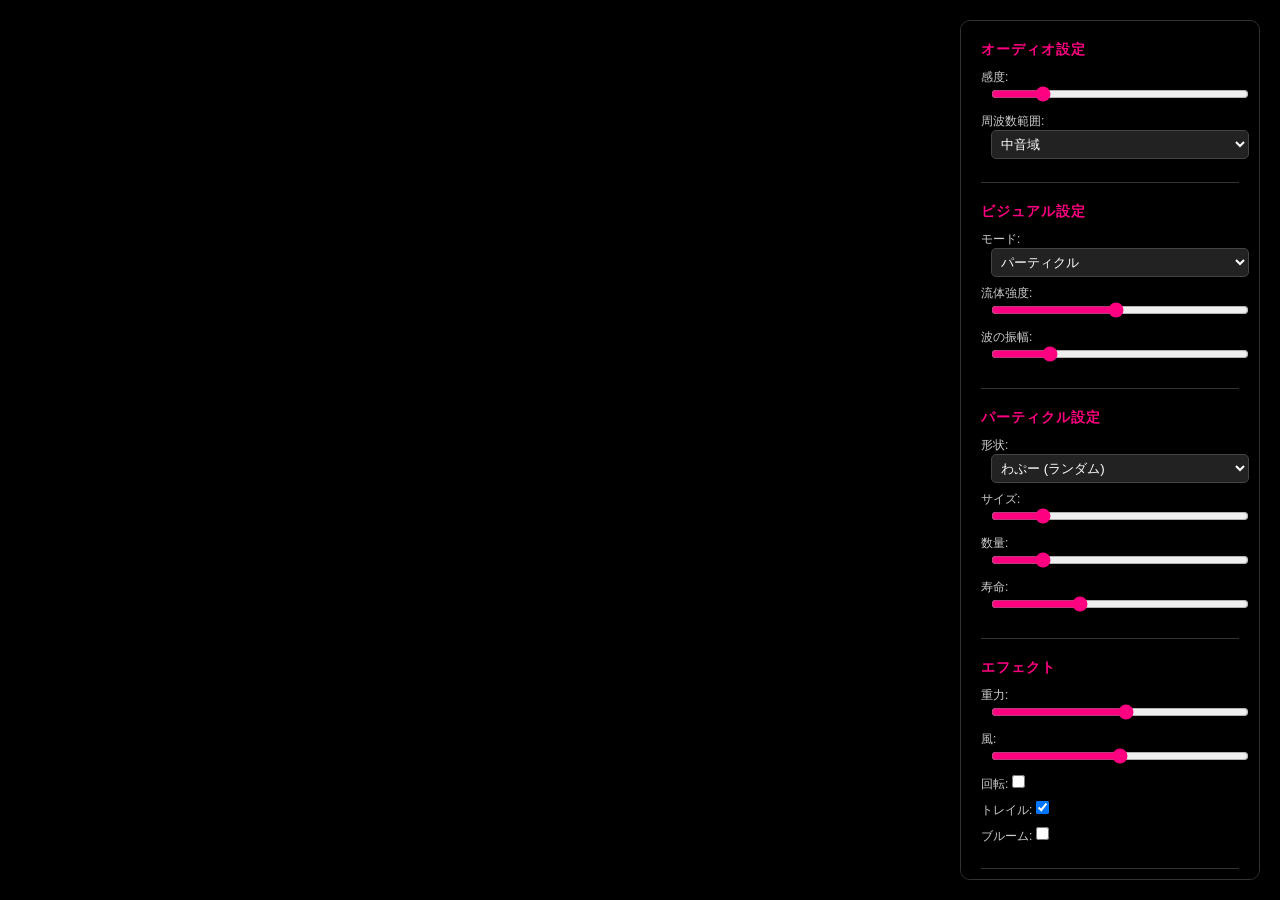
<file: index.html>
<!DOCTYPE html>
<html lang="ja">
<head>
    <meta charset="UTF-8">
    <meta name="viewport" content="width=device-width, initial-scale=1.0">
    <title>Audio VJ - パーティクルビジュアライザー</title>
    <link rel="stylesheet" href="style.css">
</head>
<body>
    <div id="app">
        <canvas id="canvas"></canvas>
        
        <!-- フルスクリーン時の操作ヒント -->
        <div class="fullscreen-overlay">
            右端にマウスを移動するとメニューが表示されます | ESCキーでフルスクリーン終了
        </div>
        
        <!-- コントロールパネル -->
        <div id="controls">
            <div class="control-section">
                <h3>オーディオ設定</h3>
                <label>感度: <input type="range" id="sensitivity" min="0.1" max="5" step="0.1" value="1"></label>
                <label>周波数範囲: <select id="frequencyRange">
                    <option value="low">低音域</option>
                    <option value="mid" selected>中音域</option>
                    <option value="high">高音域</option>
                    <option value="full">全域</option>
                </select></label>
            </div>

            <div class="control-section">
                <h3>ビジュアル設定</h3>
                <label>モード: <select id="visualMode">
                    <option value="fluid">流体</option>
                    <option value="circular">円形</option>
                    <option value="radial">放射状</option>
                    <option value="particles" selected>パーティクル</option>
                    <option value="waves">ウェーブ</option>
                    <option value="spectrum">スペクトラム</option>
                </select></label>
                <label>流体強度: <input type="range" id="flowIntensity" min="0.1" max="3" step="0.1" value="1.5"></label>
                <label>波の振幅: <input type="range" id="waveAmplitude" min="10" max="200" value="50"></label>
            </div>

            <div class="control-section">
                <h3>パーティクル設定</h3>
                <label>形状: <select id="particleShape">
                    <option value="circle">円</option>
                    <option value="square">四角</option>
                    <option value="triangle">三角</option>
                    <option value="star">星</option>
                    <option value="wapuu_random" selected>わぷー (ランダム)</option>
                </select></label>
                <label>サイズ: <input type="range" id="particleSize" min="1" max="50" value="10"></label>
                <label>数量: <input type="range" id="particleCount" min="10" max="500" value="100"></label>
                <label>寿命: <input type="range" id="particleLife" min="0.5" max="5" step="0.1" value="2"></label>
            </div>

            <div class="control-section">
                <h3>エフェクト</h3>
                <label>重力: <input type="range" id="gravity" min="-2" max="2" step="0.1" value="0.1"></label>
                <label>風: <input type="range" id="wind" min="-2" max="2" step="0.1" value="0"></label>
                <label>回転: <input type="checkbox" id="rotation"></label>
                <label>トレイル: <input type="checkbox" id="trail" checked></label>
                <label>ブルーム: <input type="checkbox" id="bloom"></label>
            </div>

            <div class="control-section">
                <h3>カラー設定</h3>
                <label>カラーモード: <select id="colorMode">
                    <option value="rainbow" selected>レインボー</option>
                    <option value="fire">炎</option>
                    <option value="ocean">海</option>
                    <option value="neon">ネオン</option>
                    <option value="custom">カスタム</option>
                </select></label>
                <label>メインカラー: <input type="color" id="mainColor" value="#ff0080"></label>
                <label>サブカラー: <input type="color" id="subColor" value="#0080ff"></label>
                <label>透明度: <input type="range" id="opacity" min="0.1" max="1" step="0.1" value="0.8"></label>
            </div>

            <div class="control-section">
                <h3>プリセット</h3>
                <input type="text" id="presetName" placeholder="プリセット名">
                <button id="savePreset">保存</button>
                <select id="presetList">
                    <option value="">プリセットを選択</option>
                </select>
                <button id="loadPreset">読み込み</button>
                <button id="deletePreset">削除</button>
            </div>

            <div class="control-section">
                <button id="startStop">開始</button>
                <button id="fullscreen">フルスクリーン</button>
            </div>
        </div>
    </div>

    <script src="script.js"></script>
</body>
</html>
</file>
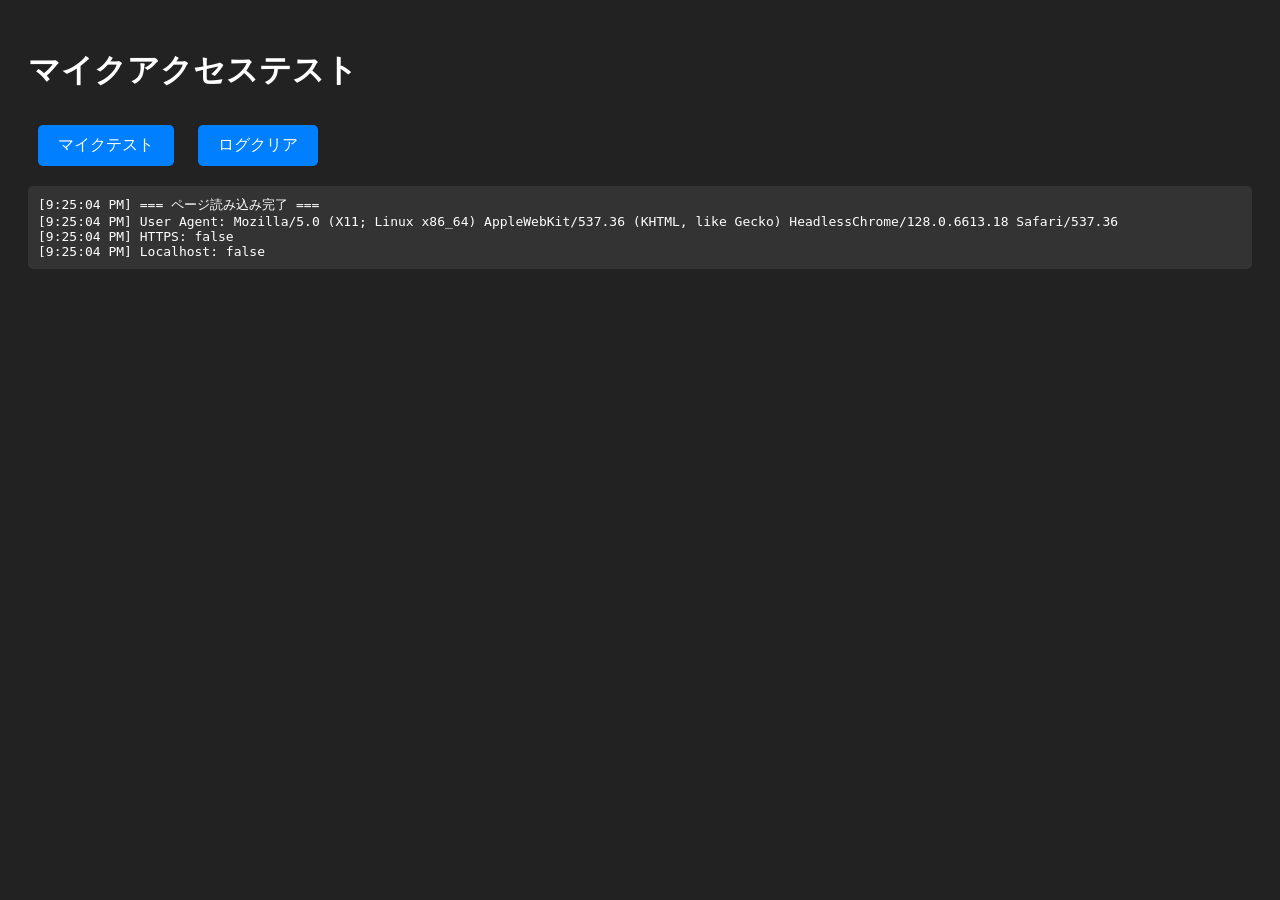
<file: test.html>
<!DOCTYPE html>
<html lang="ja">
<head>
    <meta charset="UTF-8">
    <meta name="viewport" content="width=device-width, initial-scale=1.0">
    <title>マイクアクセステスト</title>
    <style>
        body {
            font-family: Arial, sans-serif;
            padding: 20px;
            background: #222;
            color: #fff;
        }
        button {
            padding: 10px 20px;
            margin: 10px;
            font-size: 16px;
            background: #0080ff;
            color: white;
            border: none;
            border-radius: 5px;
            cursor: pointer;
        }
        button:hover {
            background: #0060cc;
        }
        #log {
            background: #333;
            padding: 10px;
            margin: 10px 0;
            border-radius: 5px;
            font-family: monospace;
            white-space: pre-wrap;
            max-height: 400px;
            overflow-y: auto;
        }
    </style>
</head>
<body>
    <h1>マイクアクセステスト</h1>
    <button id="testMic">マイクテスト</button>
    <button id="clearLog">ログクリア</button>
    
    <div id="log"></div>

    <script>
        const log = document.getElementById('log');
        
        function addLog(message) {
            const timestamp = new Date().toLocaleTimeString();
            log.textContent += `[${timestamp}] ${message}\n`;
            log.scrollTop = log.scrollHeight;
            console.log(message);
        }
        
        document.getElementById('clearLog').addEventListener('click', () => {
            log.textContent = '';
        });
        
        document.getElementById('testMic').addEventListener('click', async () => {
            addLog('=== マイクアクセステスト開始 ===');
            addLog(`URL: ${window.location.href}`);
            addLog(`Protocol: ${window.location.protocol}`);
            addLog(`Host: ${window.location.host}`);
            
            try {
                // ブラウザサポートチェック
                if (!navigator.mediaDevices) {
                    throw new Error('navigator.mediaDevices がサポートされていません');
                }
                
                if (!navigator.mediaDevices.getUserMedia) {
                    throw new Error('getUserMedia がサポートされていません');
                }
                
                addLog('✓ MediaDevices API サポート確認');
                
                // デバイス一覧取得
                try {
                    const devices = await navigator.mediaDevices.enumerateDevices();
                    const audioInputs = devices.filter(device => device.kind === 'audioinput');
                    addLog(`✓ オーディオ入力デバイス数: ${audioInputs.length}`);
                    
                    audioInputs.forEach((device, index) => {
                        addLog(`  Device ${index + 1}: ${device.label || 'Unknown Microphone'}`);
                    });
                } catch (error) {
                    addLog(`⚠ デバイス一覧取得エラー: ${error.message}`);
                }
                
                // マイクアクセス要求
                addLog('マイクアクセスを要求中...');
                
                const stream = await navigator.mediaDevices.getUserMedia({
                    audio: true
                });
                
                addLog('✓ マイクアクセス許可');
                addLog(`Stream active: ${stream.active}`);
                addLog(`Audio tracks: ${stream.getAudioTracks().length}`);
                
                // AudioContext作成
                const audioContext = new (window.AudioContext || window.webkitAudioContext)();
                addLog(`✓ AudioContext作成 (state: ${audioContext.state})`);
                
                if (audioContext.state === 'suspended') {
                    await audioContext.resume();
                    addLog(`✓ AudioContext再開 (new state: ${audioContext.state})`);
                }
                
                // 分析器作成
                const analyser = audioContext.createAnalyser();
                analyser.fftSize = 256;
                
                const source = audioContext.createMediaStreamSource(stream);
                source.connect(analyser);
                
                const dataArray = new Uint8Array(analyser.frequencyBinCount);
                
                addLog('✓ オーディオ分析器セットアップ完了');
                
                // オーディオレベル監視
                let testCount = 0;
                const testInterval = setInterval(() => {
                    analyser.getByteFrequencyData(dataArray);
                    const sum = Array.from(dataArray).reduce((a, b) => a + b, 0);
                    const average = sum / dataArray.length;
                    
                    addLog(`Audio level: ${average.toFixed(2)} (test ${++testCount}/10)`);
                    
                    if (testCount >= 10) {
                        clearInterval(testInterval);
                        addLog('=== テスト完了 ===');
                        
                        // クリーンアップ
                        stream.getTracks().forEach(track => track.stop());
                        audioContext.close();
                        addLog('✓ リソースクリーンアップ完了');
                    }
                }, 500);
                
            } catch (error) {
                addLog(`❌ エラー: ${error.name} - ${error.message}`);
                if (error.stack) {
                    addLog(`Stack: ${error.stack}`);
                }
            }
        });
        
        // ページ読み込み時の情報
        addLog('=== ページ読み込み完了 ===');
        addLog(`User Agent: ${navigator.userAgent}`);
        addLog(`HTTPS: ${window.location.protocol === 'https:'}`);
        addLog(`Localhost: ${window.location.hostname === 'localhost' || window.location.hostname === '127.0.0.1'}`);
    </script>
</body>
</html>
</file>
<file: style.css>
* {
    margin: 0;
    padding: 0;
    box-sizing: border-box;
}

body {
    font-family: 'Arial', sans-serif;
    background: #000;
    color: #fff;
    overflow: hidden;
}

#app {
    position: relative;
    width: 100vw;
    height: 100vh;
}

#canvas {
    position: absolute;
    top: 0;
    left: 0;
    background: #000;
    cursor: crosshair;
}

#controls {
    position: absolute;
    top: 20px;
    right: 20px;
    width: 300px;
    background: rgba(0, 0, 0, 0.8);
    border: 1px solid #333;
    border-radius: 10px;
    padding: 20px;
    max-height: calc(100vh - 40px);
    overflow-y: auto;
    backdrop-filter: blur(10px);
}

.control-section {
    margin-bottom: 20px;
    padding-bottom: 15px;
    border-bottom: 1px solid #333;
}

.control-section:last-child {
    border-bottom: none;
}

.control-section h3 {
    color: #ff0080;
    margin-bottom: 10px;
    font-size: 14px;
    text-transform: uppercase;
    letter-spacing: 1px;
}

label {
    display: block;
    margin-bottom: 8px;
    font-size: 12px;
    color: #ccc;
}

input[type="range"] {
    width: 100%;
    margin-left: 10px;
    accent-color: #ff0080;
}

input[type="color"] {
    width: 50px;
    height: 30px;
    border: none;
    border-radius: 5px;
    margin-left: 10px;
    cursor: pointer;
}

select,
input[type="text"] {
    width: 100%;
    padding: 5px;
    background: #222;
    border: 1px solid #444;
    border-radius: 5px;
    color: #fff;
    margin-left: 10px;
}

button {
    width: 100%;
    padding: 10px;
    margin: 5px 0;
    background: linear-gradient(45deg, #ff0080, #0080ff);
    border: none;
    border-radius: 5px;
    color: #fff;
    cursor: pointer;
    font-weight: bold;
    text-transform: uppercase;
    letter-spacing: 1px;
    transition: all 0.3s ease;
}

button:hover {
    transform: translateY(-2px);
    box-shadow: 0 5px 15px rgba(255, 0, 128, 0.3);
}

button:active {
    transform: translateY(0);
}

#startStop {
    background: linear-gradient(45deg, #00ff80, #0080ff);
}

#fullscreen {
    background: linear-gradient(45deg, #ff8000, #ff0080);
}

/* スクロールバーのスタイル */
#controls::-webkit-scrollbar {
    width: 8px;
}

#controls::-webkit-scrollbar-track {
    background: rgba(255, 255, 255, 0.1);
    border-radius: 4px;
}

#controls::-webkit-scrollbar-thumb {
    background: linear-gradient(45deg, #ff0080, #0080ff);
    border-radius: 4px;
}

#controls::-webkit-scrollbar-thumb:hover {
    background: linear-gradient(45deg, #ff0040, #0040ff);
}

/* フルスクリーン時のスタイル */
body.fullscreen #controls {
    opacity: 0;
    pointer-events: none;
    transition: opacity 0.3s ease;
    transform: translateX(20px);
}

body.fullscreen #controls.show {
    opacity: 0.9;
    pointer-events: auto;
    transform: translateX(0);
}

/* フルスクリーン表示用のオーバーレイ */
.fullscreen-overlay {
    position: fixed;
    top: 10px;
    left: 10px;
    background: rgba(0, 0, 0, 0.7);
    color: #fff;
    padding: 10px 15px;
    border-radius: 5px;
    font-size: 12px;
    z-index: 1000;
    opacity: 0;
    transition: opacity 0.3s ease;
    pointer-events: none;
    backdrop-filter: blur(5px);
}

body.fullscreen .fullscreen-overlay {
    opacity: 1;
    animation: fadeInOut 4s ease-in-out;
}

@keyframes fadeInOut {
    0%, 100% { opacity: 0; }
    10%, 90% { opacity: 1; }
}

/* フルスクリーン時のカーソル自動非表示 */
body.fullscreen {
    cursor: none;
}

body.fullscreen #controls {
    cursor: default;
}

body.fullscreen.show-cursor {
    cursor: default;
}

/* レスポンシブ対応 */
@media (max-width: 768px) {
    #controls {
        width: calc(100vw - 40px);
        right: 20px;
        left: 20px;
        top: auto;
        bottom: 20px;
        height: 200px;
    }
    
    body.fullscreen #controls {
        transform: translateY(100%);
    }
    
    body.fullscreen #controls:hover {
        transform: translateY(0);
    }
}
</file>
